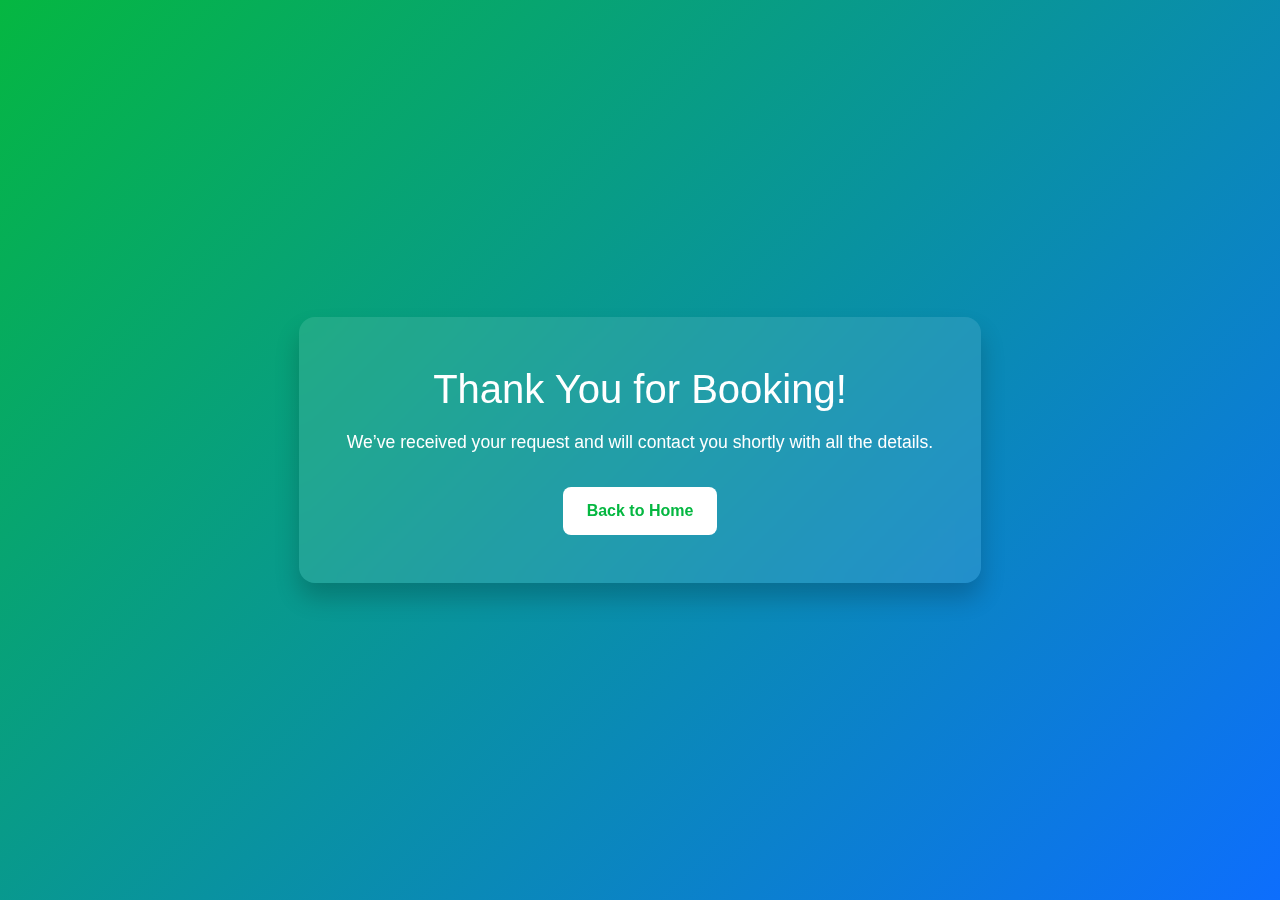
<file: thank-you.html>
<!DOCTYPE html>
<html lang="en">
<head>
  <meta charset="UTF-8" />
  <meta name="viewport" content="width=device-width, initial-scale=1.0"/>
  <title>Thank You for Booking</title>
  <link href="https://cdn.jsdelivr.net/npm/bootstrap@5.3.3/dist/css/bootstrap.min.css" rel="stylesheet"/>
  <style>
    body {
      background: linear-gradient(135deg, #05b741, #0d6efd);
      color: white;
      min-height: 100vh;
      display: flex;
      align-items: center;
      justify-content: center;
      font-family: 'Segoe UI', Tahoma, Geneva, Verdana, sans-serif;
      text-align: center;
      padding: 2rem;
    }

    .thank-you-box {
      background: rgba(255, 255, 255, 0.1);
      backdrop-filter: blur(10px);
      padding: 3rem;
      border-radius: 16px;
      box-shadow: 0 15px 25px rgba(0, 0, 0, 0.2);
      animation: fadeInUp 0.8s ease-out;
    }

    .thank-you-box h1 {
      font-size: 2.5rem;
      margin-bottom: 1rem;
    }

    .thank-you-box p {
      font-size: 1.1rem;
      margin-bottom: 2rem;
    }

    .btn-home {
      background-color: white;
      color: #05b741;
      border: none;
      padding: 0.75rem 1.5rem;
      font-weight: 600;
      border-radius: 8px;
      transition: all 0.3s ease;
    }

    .btn-home:hover {
      background-color: #f2f2f2;
      color: #038f2e;
    }

    @keyframes fadeInUp {
      from {
        opacity: 0;
        transform: translateY(40px);
      }
      to {
        opacity: 1;
        transform: translateY(0);
      }
    }
  </style>
</head>
<body>
  <div class="thank-you-box">
    <h1>Thank You for Booking!</h1>
    <p>We’ve received your request and will contact you shortly with all the details.</p>
    <a href="index.html" class="btn btn-home">Back to Home</a>
  </div>
</body>
</html>
</file>
